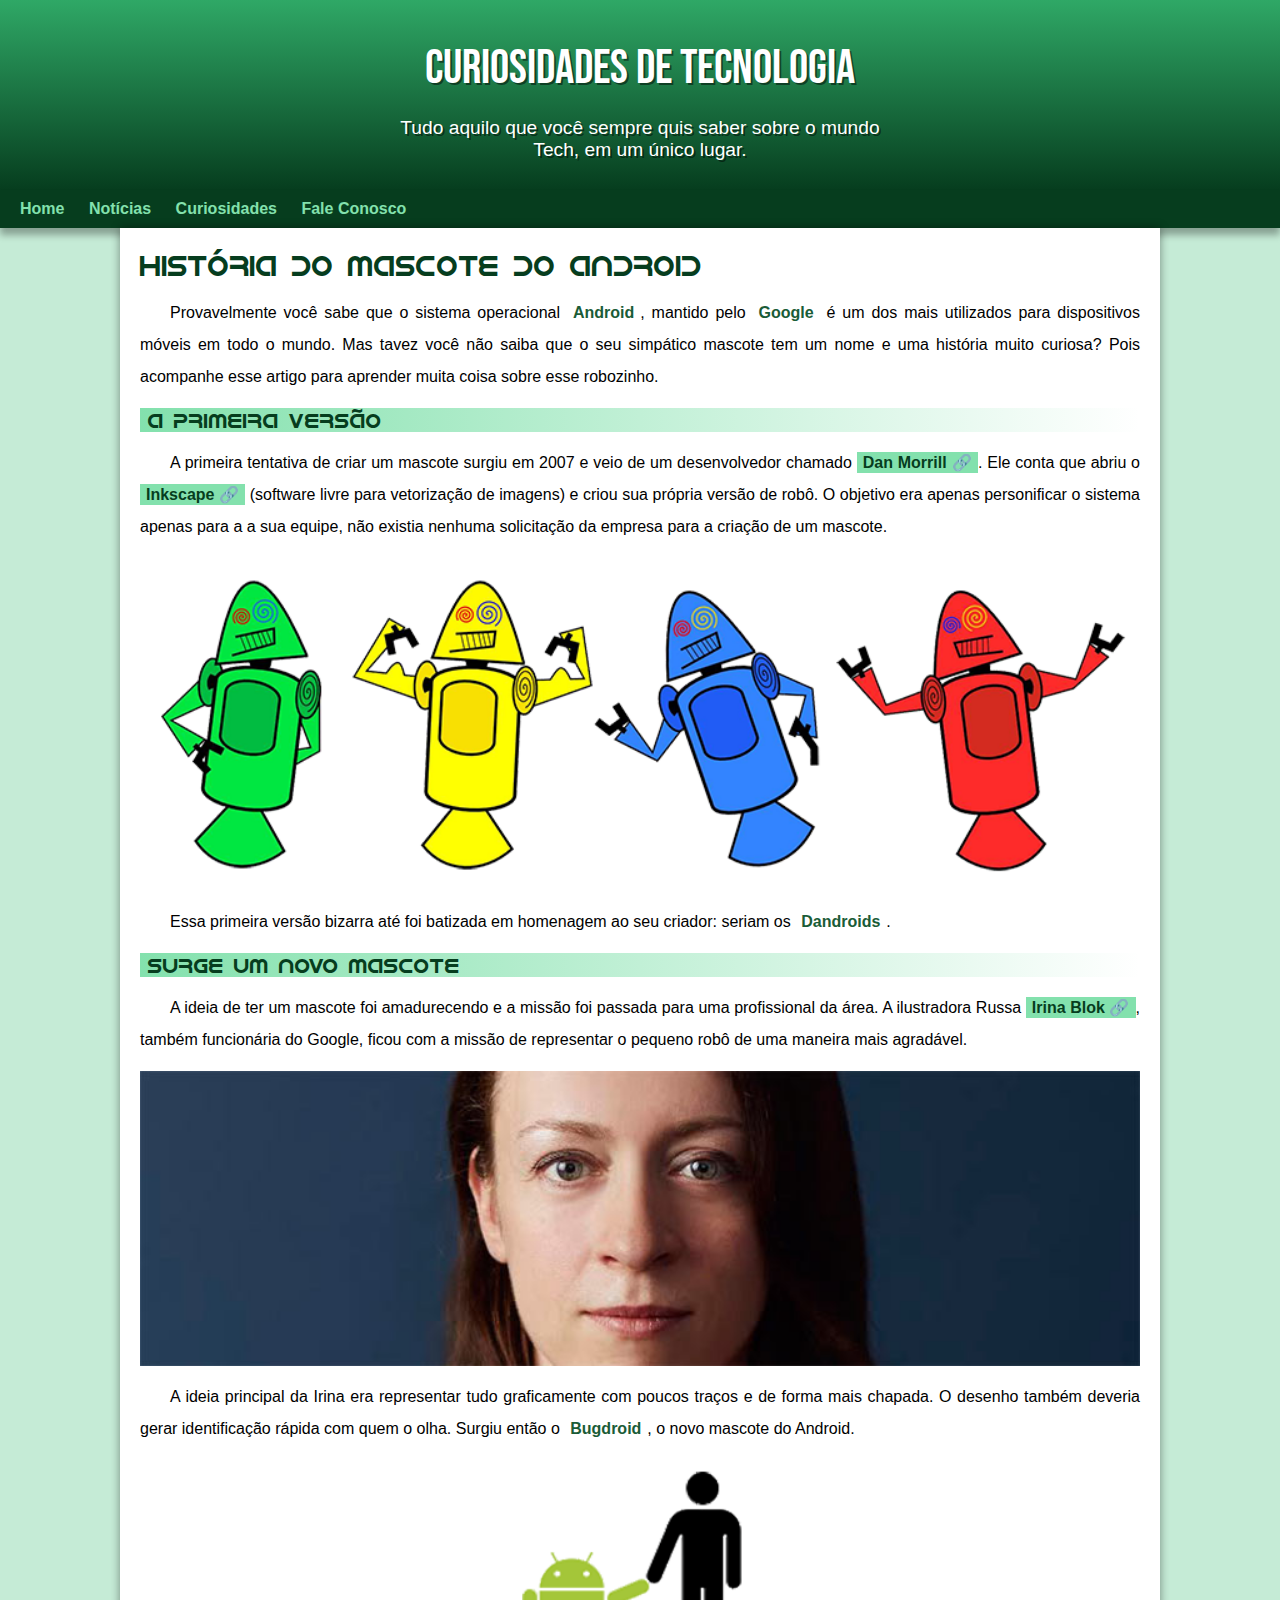
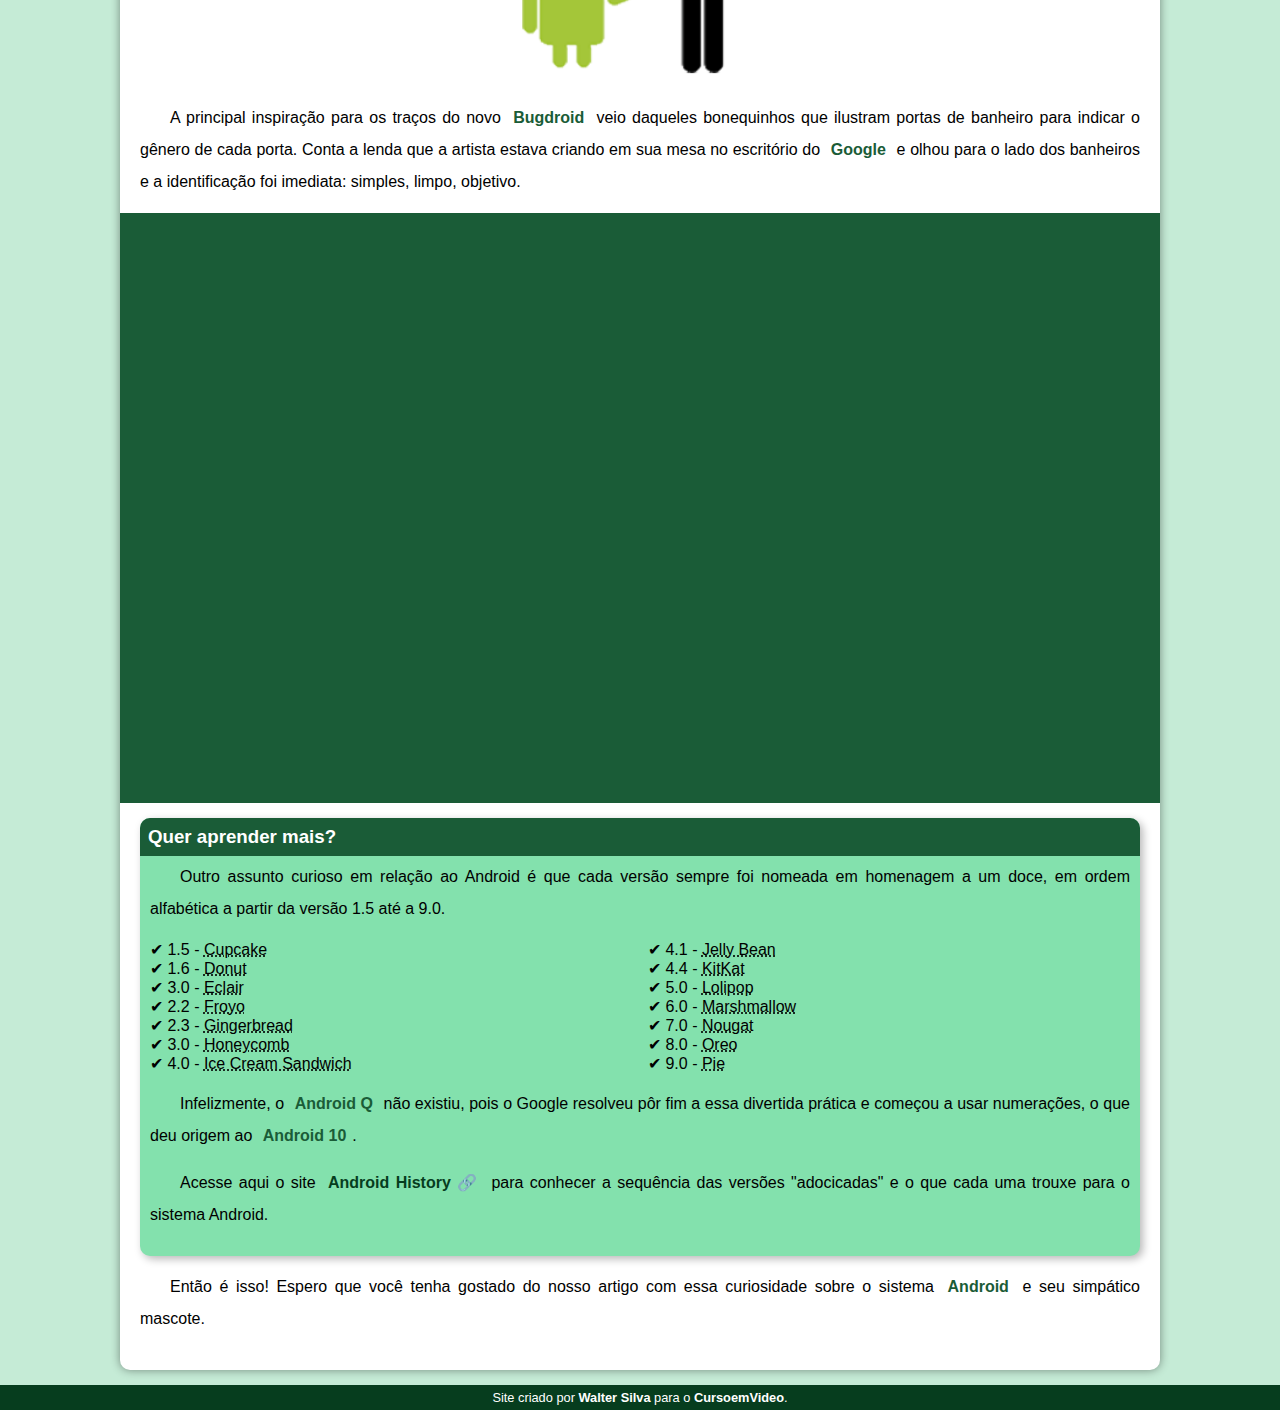
<file: index.html>
<!DOCTYPE html>
<html lang="en">
<head>
    <meta charset="UTF-8">
    <meta http-equiv="X-UA-Compatible" content="IE=edge">
    <meta name="viewport" content="width=device-width, initial-scale=1.0">
    <link rel="shortcut icon" href="./imagens/favicon.ico" type="image/x-icon">
    <link rel="stylesheet" href="estilo/style.css">
    <title>Como surgiu o mascote do Android?</title>
</head>
<body>
    <header>
        <h1>Curiosidades de Tecnologia</h1>
        <p>Tudo aquilo que você sempre quis saber sobre o mundo Tech, em um único lugar.</p>
    </header>
    <nav>
        <a href="#">Home</a>
        <a href="#">Notícias</a>
        <a href="#">Curiosidades</a>
        <a href="#">Fale Conosco</a>
    </nav>
    <main>
        <article>
            <h1>História do Mascote do Android</h1>
            <p>Provavelmente você sabe que o sistema operacional <strong>Android</strong>, mantido pelo <strong>Google</strong> é um dos mais utilizados para dispositivos móveis em todo o mundo. Mas tavez você não saiba que o seu simpático mascote tem um nome e uma história muito curiosa? Pois acompanhe esse artigo para aprender muita coisa sobre esse robozinho.</p>
            <h2>A primeira versão</h2>
            <p>A primeira tentativa de criar um mascote surgiu em 2007 e veio de um desenvolvedor chamado <a href="https://androidcommunity.com/dan-morrill-shows-us-the-android-mascot-that-almost-was-20130103/" target="_blank" class="externo">Dan Morrill</a>. Ele conta que abriu o <a href="https://inkscape.org/pt-br/" target="_blank" class="externo">Inkscape</a> (software livre para vetorização de imagens) e criou sua própria versão de robô. O objetivo era apenas personificar o sistema apenas para a a sua equipe, não existia nenhuma solicitação da empresa para a criação de um mascote.</p>
            
            <picture>
                <source media="(max-width: 670px)" srcset="imagens/dan-droids-pq.png" type="image/png">
                <img src="imagens/dan-droids.png" alt="Primeiro mascote do android">
            </picture>

            <p>Essa primeira versão bizarra até foi batizada em homenagem ao seu criador: seriam os <strong>Dandroids</strong>.</p>
           
            <h2>Surge um novo mascote</h2>
            <p>A ideia de ter um mascote foi amadurecendo e a missão foi passada para uma profissional da área. A ilustradora Russa <a href="https://www.irinablok.com/" target="_blank" class="externo">Irina Blok</a>, também funcionária do Google, ficou com a missão de representar o pequeno robô de uma maneira mais agradável.</p>

            <picture>
                <source media="(max-width: 670px)" srcset="imagens/irina-blok-pq.jpg">
                <img src="imagens/irina-blok.jpg" alt="Criadora">
            </picture>

            <p>A ideia principal da Irina era representar tudo graficamente com poucos traços e de forma mais chapada. O desenho também deveria gerar identificação rápida com quem o olha. Surgiu então o <strong>Bugdroid</strong>, o novo mascote do Android.</p>

            <picture>
                <img src="imagens/bugdroid.png" class="pequena" alt="Bugdroid">
            </picture>

            <p>A principal inspiração para os traços do novo <strong>Bugdroid</strong> veio daqueles bonequinhos que ilustram portas de banheiro para indicar o gênero de cada porta. Conta a lenda que a artista estava criando em sua mesa no escritório do <strong>Google</strong> e olhou para o lado dos banheiros e a identificação foi imediata: simples, limpo, objetivo.</p>

            <div class="video">
                <iframe width="560" height="315" src="https://www.youtube.com/embed/l2UDgpLz20M" title="YouTube video player" frameborder="0" allow="accelerometer; autoplay; clipboard-write; encrypted-media; gyroscope; picture-in-picture" allowfullscreen></iframe>
            </div>

            <aside>
                <h3>Quer aprender mais?</h3>
                <p>Outro assunto curioso em relação ao Android é que cada versão sempre foi nomeada em homenagem a um doce, em ordem alfabética a partir da versão 1.5 até a 9.0.</p>

                <ul>
                    <li>1.5 - <abbr title="Bolo de Copo">Cupcake</abbr></li> 
                    <li>1.6 - <abbr title="Rosquinha">Donut</abbr></li> 
                    <li>3.0 - <abbr title="Bomba">Eclair</abbr></li> 
                    <li>2.2 - <abbr title="Iorgute Congelado">Froyo</abbr></li> 
                    <li>2.3 - <abbr title="Biscoito de Gengibre">Gingerbread</abbr></li> 
                    <li>3.0 - <abbr title="Favo de Mel">Honeycomb</abbr></li> 
                    <li>4.0 - <abbr title="Sanduíche de Sorvete">Ice Cream Sandwich</abbr></li> 
                    <li>4.1 - <abbr title="Jujuba">Jelly Bean</abbr></li> 
                    <li>4.4 - <abbr title="KitKat">KitKat</abbr></li> 
                    <li>5.0 - <abbr title="Pirulito">Lolipop</abbr></li> 
                    <li>6.0 - <abbr title="Marshmallow">Marshmallow</abbr></li> 
                    <li>7.0 - <abbr title="Torrone">Nougat</abbr></li> 
                    <li>8.0 - <abbr title="Oreo">Oreo</abbr></li> 
                    <li>9.0 - <abbr title="Torta">Pie</abbr></li> 
                </ul>

                <p>Infelizmente, o <strong>Android Q</strong> não existiu, pois o Google resolveu pôr fim a essa divertida prática e começou a usar numerações, o que deu origem ao <strong>Android 10</strong>.</p>
                <p>Acesse aqui o site <a href="https://www.android.com/intl/en_uk/history/#/donut" target="_blank" class="externo">Android History</a> para conhecer a sequência das versões "adocicadas" e o que cada uma trouxe para o sistema Android.</p>
            </aside>
            <p>Então é isso! Espero que você tenha gostado do nosso artigo com essa curiosidade sobre o sistema <strong>Android</strong> e seu simpático mascote.</p>
        </article>
    </main>
    <footer>
        <p>Site criado por <a href="https://github.com/waltersilva23" target="_blank">Walter Silva</a> para o <a href="https://www.youtube.com/cursoemvideo" target="_blank">CursoemVideo</a>.</p>
    </footer>
</body>
</html>
</file>
<file: estilo/style.css>
@charset "UTF-8";

@import url('https://fonts.googleapis.com/css2?family=Bebas+Neue&display=swap');

@font-face {
    font-family: 'idrod';
    src: url(../fontes/idroid.otf) format('opentype');
    font-weight: normal;
}

:root {
    --cor0: #c5ebd6;
    --cor1: #83e1ad;
    --cor2: #3DDC84;
    --cor3: #2FA866;
    --cor4: #1a5c37;
    --cor5: #063D1E;
    --font0: Arial, Verdana, Helvetica, sans-serif;
    --font1: 'Bebas Neue', cursive;
    --font2: 'idrod', cursive;
}

* {
    margin: 0px;
    padding: 0px;
}


body{
    background-color: var(--cor0);
    font-family: var(--font0);
}

a.externo::after {
    content: '\0020\1F517';
}

header {
    background-image: linear-gradient(to bottom, var(--cor3), var(--cor5));
    color: white;
    min-height: 150px;
    text-align: center;
    padding-top: 40px;
}

header > h1 {
    color: white;
    font-family: var(--font1);
    font-size: 3em;
    font-weight: normal;
    margin-bottom: 20px;
    text-shadow: 2px 2px 0px rgba(0, 0, 0, 0.466);
}

header > p {
    color: white;
    text-align: center;
    font-family: var(--font0);
    font-size: 1.2em;
    max-width: 500px;
    padding-right: 10px;
    padding-left: 10px;
    margin: auto;
    text-shadow: 2px 2px 0px rgba(0, 0, 0, 0.466);
}

nav {
    background-color: var(--cor5);
    padding: 10px;
    box-shadow: 0px 7px 7px rgba(0, 0, 0, 0.315);
}

nav > a {
    font-family: var(--font0);
    text-decoration: none;
    color: var(--cor1);
    font-weight: bold;
    padding: 10px;
    margin-bottom: 20px;
    border-radius: 5px;
    transition-duration: 0.4s;
}

nav >a:hover {
    background-color: var(--cor3);
    color: var(--cor5);
}

main {
    min-width: 300px;
    max-width: 1000px;
    margin: auto;
    margin-bottom: 15px;
    background-color: white;
    padding: 20px;
    box-shadow: 0px 0px 10px rgba(0, 0, 0, 0.418);
    border-bottom-left-radius: 10px;
    border-bottom-right-radius: 10px;

}

main h1 {
    color: var(--cor5);
    font-family: var(--font2);
    font-size: 1.8em;
    font-weight: normal;
    
}

main h2 {
    color: var(--cor5);
    font-family: var(--font2);
    font-size: 1.3em;
    font-weight: normal;
    background-image: linear-gradient(to right, var(--cor1), transparent);
    text-indent: 8px;
}

main p {
    margin: 15px 0px;
    font-family: var(--font0);
    text-align: justify;
    text-indent: 30px;
    font-size: 1em;
    line-height: 2em;
}

main strong {
    color: var(--cor4);
    font-weight: bold;
    padding: 2px 6px;
}

main a {
    text-decoration: none;
    color: var(--cor5);
    font-weight: bold;
    background-color: var(--cor1);
    padding: 2px 6px;
}

main a:hover {
    text-decoration: underline;
    color: var(--cor4);
}

main img {
    width: 100%;
    display: block;
    margin: auto;
}

main img.pequena {
    max-width: 350px;
    display: block;
    margin: auto;
}

div.video{
    position: relative;
    background-color: var(--cor4);
    height: 0px;
    margin-left: -20px;
    margin-right: -20px;
    margin-bottom: 15px;
    padding-bottom: 59%;

}

div.video > iframe {
    position: absolute;
    top: 5%;
    left: 5%;
    width: 90%;
    height: 90%;
}

aside{
    background-color: var(--cor1);
    padding: 10px;
    border-radius: 10px;
    box-shadow: 3px 3px 8px rgba(0, 0, 0, 0.281);
}

aside > h3 {
    background-color: var(--cor4);
    color: white;
    padding: 8px;
    margin: -10px;
    border-radius: 10px 10px 0px 0px;
}

aside > ul {
    columns: 2;
    list-style-position: inside;
    list-style-type: '\2714\0020';
}

footer {
    background-color: var(--cor5);
    color: white;
    padding: 5px;
    text-align: center;
    font-size: 0.8em;
}

footer a {
    color: white;
    text-decoration: none;
    font-weight: bolder;
}

footer a:hover {
    text-decoration: underline;
    color: var(--cor1);
}
</file>
